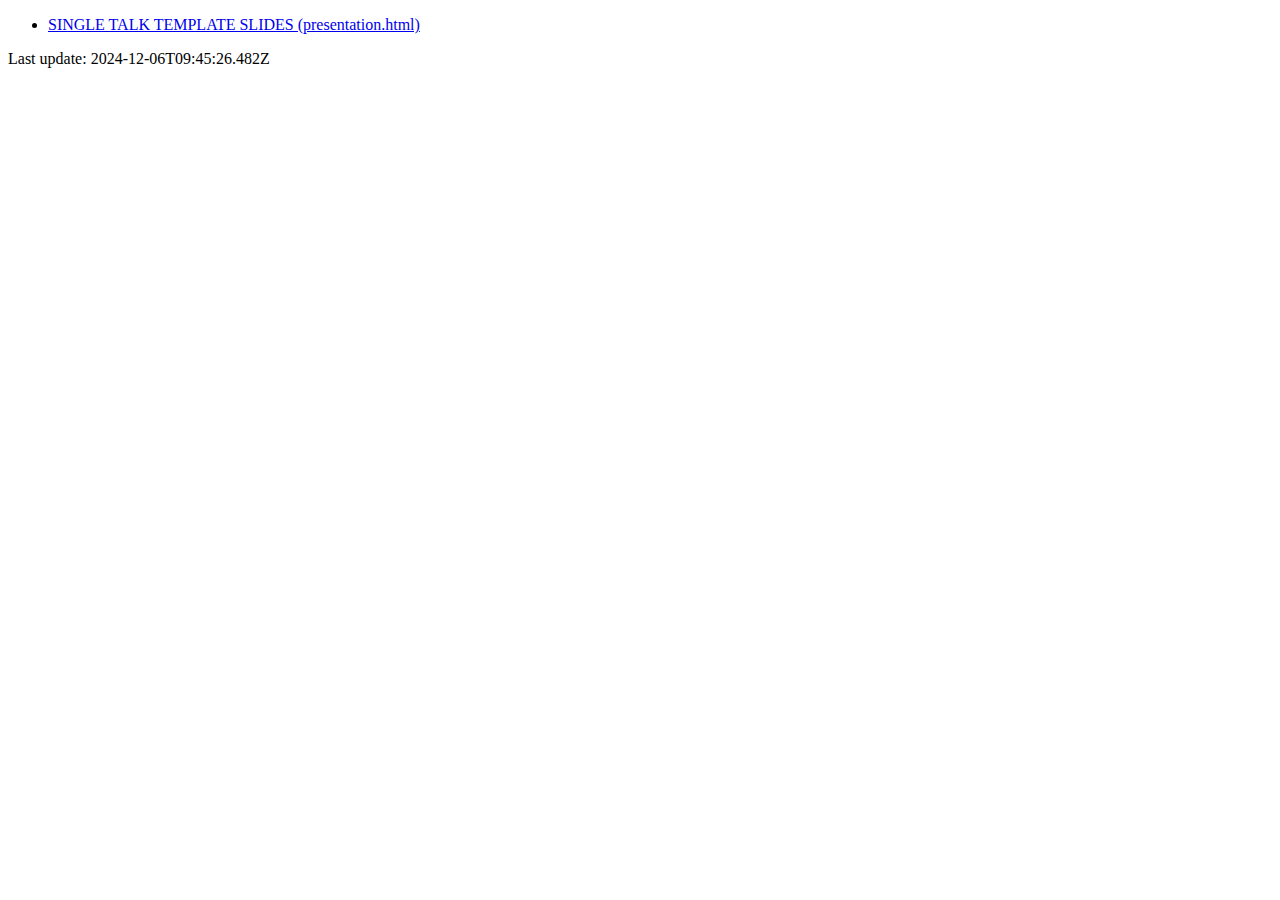
<file: index.html>
<!DOCTYPE html>
<html lang="en">
  <head>
    <meta charset="utf-8" />
    <title>reveal-md</title>
    <link rel="stylesheet" href="./dist/theme/black.css" id="theme" />
  </head>

  <body>
    <ul>
      <li>
        <a href="presentation.html" title="SINGLE TALK TEMPLATE SLIDES">
            SINGLE TALK TEMPLATE SLIDES (presentation.html)
        </a>
      </li>
    </ul>

    <p>
      Last update: 2024-12-06T09:45:26.482Z
    </p>
  </body>
</html>
</file>
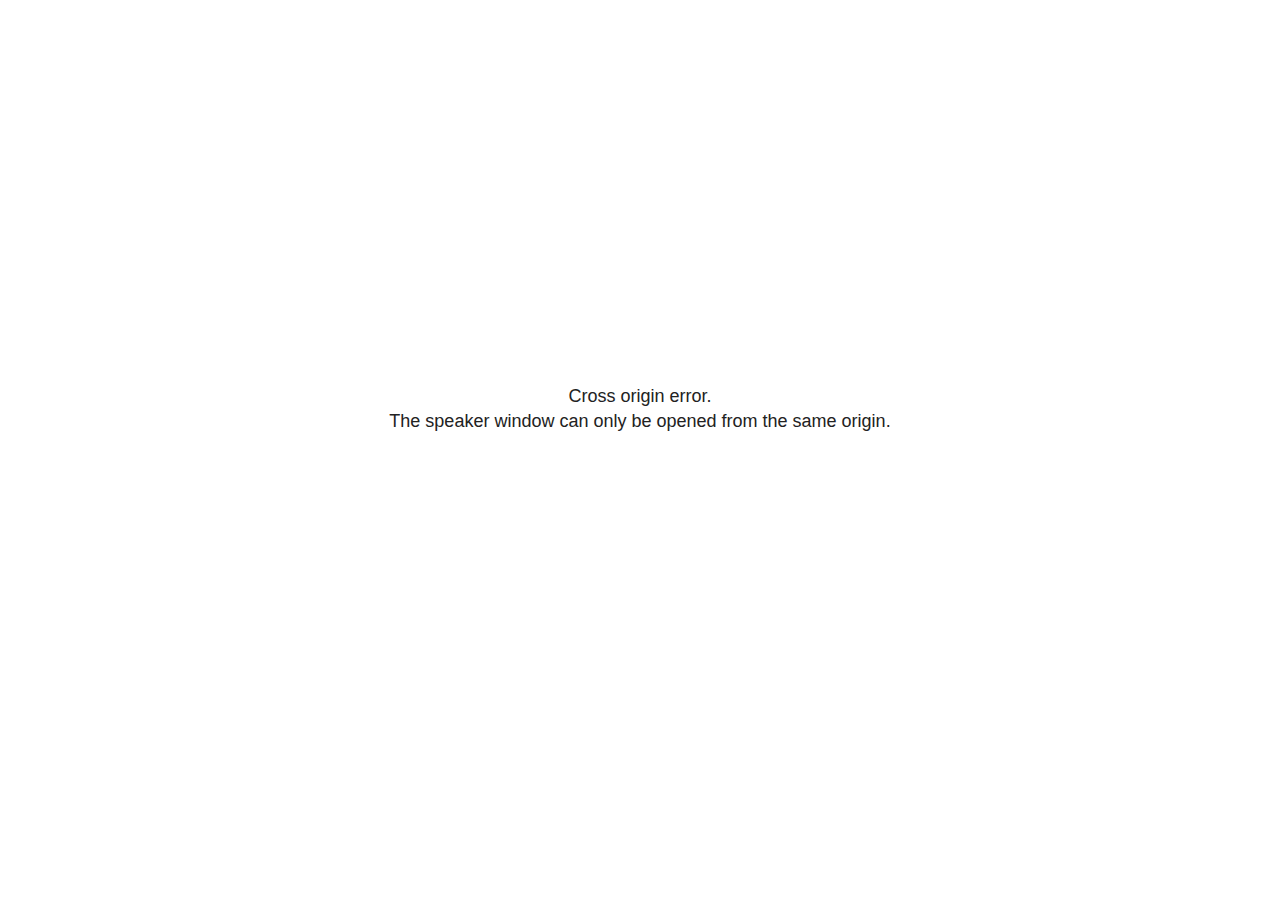
<file: plugin/notes/speaker-view.html>
<!--
	NOTE: You need to build the notes plugin after making changes to this file.
-->
<html lang="en">
	<head>
		<meta charset="utf-8">

		<title>reveal.js - Speaker View</title>

		<style>
			body {
				font-family: Helvetica;
				font-size: 18px;
			}

			#current-slide,
			#upcoming-slide,
			#speaker-controls {
				padding: 6px;
				box-sizing: border-box;
				-moz-box-sizing: border-box;
			}

			#current-slide iframe,
			#upcoming-slide iframe {
				width: 100%;
				height: 100%;
				border: 1px solid #ddd;
			}

			#current-slide .label,
			#upcoming-slide .label {
				position: absolute;
				top: 10px;
				left: 10px;
				z-index: 2;
			}

			#connection-status {
				position: absolute;
				top: 0;
				left: 0;
				width: 100%;
				height: 100%;
				z-index: 20;
				padding: 30% 20% 20% 20%;
				font-size: 18px;
				color: #222;
				background: #fff;
				text-align: center;
				box-sizing: border-box;
				line-height: 1.4;
			}

			.overlay-element {
				height: 34px;
				line-height: 34px;
				padding: 0 10px;
				text-shadow: none;
				background: rgba( 220, 220, 220, 0.8 );
				color: #222;
				font-size: 14px;
			}

			.overlay-element.interactive:hover {
				background: rgba( 220, 220, 220, 1 );
			}

			#current-slide {
				position: absolute;
				width: 60%;
				height: 100%;
				top: 0;
				left: 0;
				padding-right: 0;
			}

			#upcoming-slide {
				position: absolute;
				width: 40%;
				height: 40%;
				right: 0;
				top: 0;
			}

			/* Speaker controls */
			#speaker-controls {
				position: absolute;
				top: 40%;
				right: 0;
				width: 40%;
				height: 60%;
				overflow: auto;
				font-size: 18px;
			}

				.speaker-controls-time.hidden,
				.speaker-controls-notes.hidden {
					display: none;
				}

				.speaker-controls-time .label,
				.speaker-controls-pace .label,
				.speaker-controls-notes .label {
					text-transform: uppercase;
					font-weight: normal;
					font-size: 0.66em;
					color: #666;
					margin: 0;
				}

				.speaker-controls-time, .speaker-controls-pace {
					border-bottom: 1px solid rgba( 200, 200, 200, 0.5 );
					margin-bottom: 10px;
					padding: 10px 16px;
					padding-bottom: 20px;
					cursor: pointer;
				}

				.speaker-controls-time .reset-button {
					opacity: 0;
					float: right;
					color: #666;
					text-decoration: none;
				}
				.speaker-controls-time:hover .reset-button {
					opacity: 1;
				}

				.speaker-controls-time .timer,
				.speaker-controls-time .clock {
					width: 50%;
				}

				.speaker-controls-time .timer,
				.speaker-controls-time .clock,
				.speaker-controls-time .pacing .hours-value,
				.speaker-controls-time .pacing .minutes-value,
				.speaker-controls-time .pacing .seconds-value {
					font-size: 1.9em;
				}

				.speaker-controls-time .timer {
					float: left;
				}

				.speaker-controls-time .clock {
					float: right;
					text-align: right;
				}

				.speaker-controls-time span.mute {
					opacity: 0.3;
				}

				.speaker-controls-time .pacing-title {
					margin-top: 5px;
				}

				.speaker-controls-time .pacing.ahead {
					color: blue;
				}

				.speaker-controls-time .pacing.on-track {
					color: green;
				}

				.speaker-controls-time .pacing.behind {
					color: red;
				}

				.speaker-controls-notes {
					padding: 10px 16px;
				}

				.speaker-controls-notes .value {
					margin-top: 5px;
					line-height: 1.4;
					font-size: 1.2em;
				}

			/* Layout selector */
			#speaker-layout {
				position: absolute;
				top: 10px;
				right: 10px;
				color: #222;
				z-index: 10;
			}
				#speaker-layout select {
					position: absolute;
					width: 100%;
					height: 100%;
					top: 0;
					left: 0;
					border: 0;
					box-shadow: 0;
					cursor: pointer;
					opacity: 0;

					font-size: 1em;
					background-color: transparent;

					-moz-appearance: none;
					-webkit-appearance: none;
					-webkit-tap-highlight-color: rgba(0, 0, 0, 0);
				}

				#speaker-layout select:focus {
					outline: none;
					box-shadow: none;
				}

			.clear {
				clear: both;
			}

			/* Speaker layout: Wide */
			body[data-speaker-layout="wide"] #current-slide,
			body[data-speaker-layout="wide"] #upcoming-slide {
				width: 50%;
				height: 45%;
				padding: 6px;
			}

			body[data-speaker-layout="wide"] #current-slide {
				top: 0;
				left: 0;
			}

			body[data-speaker-layout="wide"] #upcoming-slide {
				top: 0;
				left: 50%;
			}

			body[data-speaker-layout="wide"] #speaker-controls {
				top: 45%;
				left: 0;
				width: 100%;
				height: 50%;
				font-size: 1.25em;
			}

			/* Speaker layout: Tall */
			body[data-speaker-layout="tall"] #current-slide,
			body[data-speaker-layout="tall"] #upcoming-slide {
				width: 45%;
				height: 50%;
				padding: 6px;
			}

			body[data-speaker-layout="tall"] #current-slide {
				top: 0;
				left: 0;
			}

			body[data-speaker-layout="tall"] #upcoming-slide {
				top: 50%;
				left: 0;
			}

			body[data-speaker-layout="tall"] #speaker-controls {
				padding-top: 40px;
				top: 0;
				left: 45%;
				width: 55%;
				height: 100%;
				font-size: 1.25em;
			}

			/* Speaker layout: Notes only */
			body[data-speaker-layout="notes-only"] #current-slide,
			body[data-speaker-layout="notes-only"] #upcoming-slide {
				display: none;
			}

			body[data-speaker-layout="notes-only"] #speaker-controls {
				padding-top: 40px;
				top: 0;
				left: 0;
				width: 100%;
				height: 100%;
				font-size: 1.25em;
			}

			@media screen and (max-width: 1080px) {
				body[data-speaker-layout="default"] #speaker-controls {
					font-size: 16px;
				}
			}

			@media screen and (max-width: 900px) {
				body[data-speaker-layout="default"] #speaker-controls {
					font-size: 14px;
				}
			}

			@media screen and (max-width: 800px) {
				body[data-speaker-layout="default"] #speaker-controls {
					font-size: 12px;
				}
			}

		</style>
	</head>

	<body>

		<div id="connection-status">Loading speaker view...</div>

		<div id="current-slide"></div>
		<div id="upcoming-slide"><span class="overlay-element label">Upcoming</span></div>
		<div id="speaker-controls">
			<div class="speaker-controls-time">
				<h4 class="label">Time <span class="reset-button">Click to Reset</span></h4>
				<div class="clock">
					<span class="clock-value">0:00 AM</span>
				</div>
				<div class="timer">
					<span class="hours-value">00</span><span class="minutes-value">:00</span><span class="seconds-value">:00</span>
				</div>
				<div class="clear"></div>

				<h4 class="label pacing-title" style="display: none">Pacing – Time to finish current slide</h4>
				<div class="pacing" style="display: none">
					<span class="hours-value">00</span><span class="minutes-value">:00</span><span class="seconds-value">:00</span>
				</div>
			</div>

			<div class="speaker-controls-notes hidden">
				<h4 class="label">Notes</h4>
				<div class="value"></div>
			</div>
		</div>
		<div id="speaker-layout" class="overlay-element interactive">
			<span class="speaker-layout-label"></span>
			<select class="speaker-layout-dropdown"></select>
		</div>

		<script>

			(function() {

				var notes,
					notesValue,
					currentState,
					currentSlide,
					upcomingSlide,
					layoutLabel,
					layoutDropdown,
					pendingCalls = {},
					lastRevealApiCallId = 0,
					connected = false

				var connectionStatus = document.querySelector( '#connection-status' );

				var SPEAKER_LAYOUTS = {
					'default': 'Default',
					'wide': 'Wide',
					'tall': 'Tall',
					'notes-only': 'Notes only'
				};

				setupLayout();

				let openerOrigin;

				try {
					openerOrigin = window.opener.location.origin;
				}
				catch ( error ) { console.warn( error ) }

				// In order to prevent XSS, the speaker view will only run if its
				// opener has the same origin as itself
				if( window.location.origin !== openerOrigin ) {
					connectionStatus.innerHTML = 'Cross origin error.<br>The speaker window can only be opened from the same origin.';
					return;
				}

				var connectionTimeout = setTimeout( function() {
					connectionStatus.innerHTML = 'Error connecting to main window.<br>Please try closing and reopening the speaker view.';
				}, 5000 );

				window.addEventListener( 'message', function( event ) {

					// Validate the origin of all messages to avoid parsing messages
					// that aren't meant for us. Ignore when running off file:// so
					// that the speaker view continues to work without a web server.
					if( window.location.origin !== event.origin && window.location.origin !== 'file://' ) {
						return
					}

					clearTimeout( connectionTimeout );
					connectionStatus.style.display = 'none';

					var data = JSON.parse( event.data );

					// The overview mode is only useful to the reveal.js instance
					// where navigation occurs so we don't sync it
					if( data.state ) delete data.state.overview;

					// Messages sent by the notes plugin inside of the main window
					if( data && data.namespace === 'reveal-notes' ) {
						if( data.type === 'connect' ) {
							handleConnectMessage( data );
						}
						else if( data.type === 'state' ) {
							handleStateMessage( data );
						}
						else if( data.type === 'return' ) {
							pendingCalls[data.callId](data.result);
							delete pendingCalls[data.callId];
						}
					}
					// Messages sent by the reveal.js inside of the current slide preview
					else if( data && data.namespace === 'reveal' ) {
						if( /ready/.test( data.eventName ) ) {
							// Send a message back to notify that the handshake is complete
							window.opener.postMessage( JSON.stringify({ namespace: 'reveal-notes', type: 'connected'} ), '*' );
						}
						else if( /slidechanged|fragmentshown|fragmenthidden|paused|resumed/.test( data.eventName ) && currentState !== JSON.stringify( data.state ) ) {

							dispatchStateToMainWindow( data.state );

						}
					}

				} );

				/**
				 * Updates the presentation in the main window to match the state
				 * of the presentation in the notes window.
				 */
				const dispatchStateToMainWindow = debounce(( state ) => {
					window.opener.postMessage( JSON.stringify({ method: 'setState', args: [ state ]} ), '*' );
				}, 500);

				/**
				 * Asynchronously calls the Reveal.js API of the main frame.
				 */
				function callRevealApi( methodName, methodArguments, callback ) {

					var callId = ++lastRevealApiCallId;
					pendingCalls[callId] = callback;
					window.opener.postMessage( JSON.stringify( {
						namespace: 'reveal-notes',
						type: 'call',
						callId: callId,
						methodName: methodName,
						arguments: methodArguments
					} ), '*' );

				}

				/**
				 * Called when the main window is trying to establish a
				 * connection.
				 */
				function handleConnectMessage( data ) {

					if( connected === false ) {
						connected = true;

						setupIframes( data );
						setupKeyboard();
						setupNotes();
						setupTimer();
						setupHeartbeat();
					}

				}

				/**
				 * Called when the main window sends an updated state.
				 */
				function handleStateMessage( data ) {

					// Store the most recently set state to avoid circular loops
					// applying the same state
					currentState = JSON.stringify( data.state );

					// No need for updating the notes in case of fragment changes
					if ( data.notes ) {
						notes.classList.remove( 'hidden' );
						notesValue.style.whiteSpace = data.whitespace;
						if( data.markdown ) {
							notesValue.innerHTML = marked( data.notes );
						}
						else {
							notesValue.innerHTML = data.notes;
						}
					}
					else {
						notes.classList.add( 'hidden' );
					}

					// Update the note slides
					currentSlide.contentWindow.postMessage( JSON.stringify({ method: 'setState', args: [ data.state ] }), '*' );
					upcomingSlide.contentWindow.postMessage( JSON.stringify({ method: 'setState', args: [ data.state ] }), '*' );
					upcomingSlide.contentWindow.postMessage( JSON.stringify({ method: 'next' }), '*' );

				}

				// Limit to max one state update per X ms
				handleStateMessage = debounce( handleStateMessage, 200 );

				/**
				 * Forward keyboard events to the current slide window.
				 * This enables keyboard events to work even if focus
				 * isn't set on the current slide iframe.
				 *
				 * Block F5 default handling, it reloads and disconnects
				 * the speaker notes window.
				 */
				function setupKeyboard() {

					document.addEventListener( 'keydown', function( event ) {
						if( event.keyCode === 116 || ( event.metaKey && event.keyCode === 82 ) ) {
							event.preventDefault();
							return false;
						}
						currentSlide.contentWindow.postMessage( JSON.stringify({ method: 'triggerKey', args: [ event.keyCode ] }), '*' );
					} );

				}

				/**
				 * Creates the preview iframes.
				 */
				function setupIframes( data ) {

					var params = [
						'receiver',
						'progress=false',
						'history=false',
						'transition=none',
						'autoSlide=0',
						'backgroundTransition=none'
					].join( '&' );

					var urlSeparator = /\?/.test(data.url) ? '&' : '?';
					var hash = '#/' + data.state.indexh + '/' + data.state.indexv;
					var currentURL = data.url + urlSeparator + params + '&scrollActivationWidth=false&postMessageEvents=true' + hash;
					var upcomingURL = data.url + urlSeparator + params + '&scrollActivationWidth=false&controls=false' + hash;

					currentSlide = document.createElement( 'iframe' );
					currentSlide.setAttribute( 'width', 1280 );
					currentSlide.setAttribute( 'height', 1024 );
					currentSlide.setAttribute( 'src', currentURL );
					document.querySelector( '#current-slide' ).appendChild( currentSlide );

					upcomingSlide = document.createElement( 'iframe' );
					upcomingSlide.setAttribute( 'width', 640 );
					upcomingSlide.setAttribute( 'height', 512 );
					upcomingSlide.setAttribute( 'src', upcomingURL );
					document.querySelector( '#upcoming-slide' ).appendChild( upcomingSlide );

				}

				/**
				 * Setup the notes UI.
				 */
				function setupNotes() {

					notes = document.querySelector( '.speaker-controls-notes' );
					notesValue = document.querySelector( '.speaker-controls-notes .value' );

				}

				/**
				 * We send out a heartbeat at all times to ensure we can
				 * reconnect with the main presentation window after reloads.
				 */
				function setupHeartbeat() {

					setInterval( () => {
						window.opener.postMessage( JSON.stringify({ namespace: 'reveal-notes', type: 'heartbeat'} ), '*' );
					}, 1000 );

				}

				function getTimings( callback ) {

					callRevealApi( 'getSlidesAttributes', [], function ( slideAttributes ) {
						callRevealApi( 'getConfig', [], function ( config ) {
							var totalTime = config.totalTime;
							var minTimePerSlide = config.minimumTimePerSlide || 0;
							var defaultTiming = config.defaultTiming;
							if ((defaultTiming == null) && (totalTime == null)) {
								callback(null);
								return;
							}
							// Setting totalTime overrides defaultTiming
							if (totalTime) {
								defaultTiming = 0;
							}
							var timings = [];
							for ( var i in slideAttributes ) {
								var slide = slideAttributes[ i ];
								var timing = defaultTiming;
								if( slide.hasOwnProperty( 'data-timing' )) {
									var t = slide[ 'data-timing' ];
									timing = parseInt(t);
									if( isNaN(timing) ) {
										console.warn("Could not parse timing '" + t + "' of slide " + i + "; using default of " + defaultTiming);
										timing = defaultTiming;
									}
								}
								timings.push(timing);
							}
							if ( totalTime ) {
								// After we've allocated time to individual slides, we summarize it and
								// subtract it from the total time
								var remainingTime = totalTime - timings.reduce( function(a, b) { return a + b; }, 0 );
								// The remaining time is divided by the number of slides that have 0 seconds
								// allocated at the moment, giving the average time-per-slide on the remaining slides
								var remainingSlides = (timings.filter( function(x) { return x == 0 }) ).length
								var timePerSlide = Math.round( remainingTime / remainingSlides, 0 )
								// And now we replace every zero-value timing with that average
								timings = timings.map( function(x) { return (x==0 ? timePerSlide : x) } );
							}
							var slidesUnderMinimum = timings.filter( function(x) { return (x < minTimePerSlide) } ).length
							if ( slidesUnderMinimum ) {
								message = "The pacing time for " + slidesUnderMinimum + " slide(s) is under the configured minimum of " + minTimePerSlide + " seconds. Check the data-timing attribute on individual slides, or consider increasing the totalTime or minimumTimePerSlide configuration options (or removing some slides).";
								alert(message);
							}
							callback( timings );
						} );
					} );

				}

				/**
				 * Return the number of seconds allocated for presenting
				 * all slides up to and including this one.
				 */
				function getTimeAllocated( timings, callback ) {

					callRevealApi( 'getSlidePastCount', [], function ( currentSlide ) {
						var allocated = 0;
						for (var i in timings.slice(0, currentSlide + 1)) {
							allocated += timings[i];
						}
						callback( allocated );
					} );

				}

				/**
				 * Create the timer and clock and start updating them
				 * at an interval.
				 */
				function setupTimer() {

					var start = new Date(),
					timeEl = document.querySelector( '.speaker-controls-time' ),
					clockEl = timeEl.querySelector( '.clock-value' ),
					hoursEl = timeEl.querySelector( '.hours-value' ),
					minutesEl = timeEl.querySelector( '.minutes-value' ),
					secondsEl = timeEl.querySelector( '.seconds-value' ),
					pacingTitleEl = timeEl.querySelector( '.pacing-title' ),
					pacingEl = timeEl.querySelector( '.pacing' ),
					pacingHoursEl = pacingEl.querySelector( '.hours-value' ),
					pacingMinutesEl = pacingEl.querySelector( '.minutes-value' ),
					pacingSecondsEl = pacingEl.querySelector( '.seconds-value' );

					var timings = null;
					getTimings( function ( _timings ) {

						timings = _timings;
						if (_timings !== null) {
							pacingTitleEl.style.removeProperty('display');
							pacingEl.style.removeProperty('display');
						}

						// Update once directly
						_updateTimer();

						// Then update every second
						setInterval( _updateTimer, 1000 );

					} );


					function _resetTimer() {

						if (timings == null) {
							start = new Date();
							_updateTimer();
						}
						else {
							// Reset timer to beginning of current slide
							getTimeAllocated( timings, function ( slideEndTimingSeconds ) {
								var slideEndTiming = slideEndTimingSeconds * 1000;
								callRevealApi( 'getSlidePastCount', [], function ( currentSlide ) {
									var currentSlideTiming = timings[currentSlide] * 1000;
									var previousSlidesTiming = slideEndTiming - currentSlideTiming;
									var now = new Date();
									start = new Date(now.getTime() - previousSlidesTiming);
									_updateTimer();
								} );
							} );
						}

					}

					timeEl.addEventListener( 'click', function() {
						_resetTimer();
						return false;
					} );

					function _displayTime( hrEl, minEl, secEl, time) {

						var sign = Math.sign(time) == -1 ? "-" : "";
						time = Math.abs(Math.round(time / 1000));
						var seconds = time % 60;
						var minutes = Math.floor( time / 60 ) % 60 ;
						var hours = Math.floor( time / ( 60 * 60 )) ;
						hrEl.innerHTML = sign + zeroPadInteger( hours );
						if (hours == 0) {
							hrEl.classList.add( 'mute' );
						}
						else {
							hrEl.classList.remove( 'mute' );
						}
						minEl.innerHTML = ':' + zeroPadInteger( minutes );
						if (hours == 0 && minutes == 0) {
							minEl.classList.add( 'mute' );
						}
						else {
							minEl.classList.remove( 'mute' );
						}
						secEl.innerHTML = ':' + zeroPadInteger( seconds );
					}

					function _updateTimer() {

						var diff, hours, minutes, seconds,
						now = new Date();

						diff = now.getTime() - start.getTime();

						clockEl.innerHTML = now.toLocaleTimeString( 'en-US', { hour12: true, hour: '2-digit', minute:'2-digit' } );
						_displayTime( hoursEl, minutesEl, secondsEl, diff );
						if (timings !== null) {
							_updatePacing(diff);
						}

					}

					function _updatePacing(diff) {

						getTimeAllocated( timings, function ( slideEndTimingSeconds ) {
							var slideEndTiming = slideEndTimingSeconds * 1000;

							callRevealApi( 'getSlidePastCount', [], function ( currentSlide ) {
								var currentSlideTiming = timings[currentSlide] * 1000;
								var timeLeftCurrentSlide = slideEndTiming - diff;
								if (timeLeftCurrentSlide < 0) {
									pacingEl.className = 'pacing behind';
								}
								else if (timeLeftCurrentSlide < currentSlideTiming) {
									pacingEl.className = 'pacing on-track';
								}
								else {
									pacingEl.className = 'pacing ahead';
								}
								_displayTime( pacingHoursEl, pacingMinutesEl, pacingSecondsEl, timeLeftCurrentSlide );
							} );
						} );
					}

				}

				/**
				 * Sets up the speaker view layout and layout selector.
				 */
				function setupLayout() {

					layoutDropdown = document.querySelector( '.speaker-layout-dropdown' );
					layoutLabel = document.querySelector( '.speaker-layout-label' );

					// Render the list of available layouts
					for( var id in SPEAKER_LAYOUTS ) {
						var option = document.createElement( 'option' );
						option.setAttribute( 'value', id );
						option.textContent = SPEAKER_LAYOUTS[ id ];
						layoutDropdown.appendChild( option );
					}

					// Monitor the dropdown for changes
					layoutDropdown.addEventListener( 'change', function( event ) {

						setLayout( layoutDropdown.value );

					}, false );

					// Restore any currently persisted layout
					setLayout( getLayout() );

				}

				/**
				 * Sets a new speaker view layout. The layout is persisted
				 * in local storage.
				 */
				function setLayout( value ) {

					var title = SPEAKER_LAYOUTS[ value ];

					layoutLabel.innerHTML = 'Layout' + ( title ? ( ': ' + title ) : '' );
					layoutDropdown.value = value;

					document.body.setAttribute( 'data-speaker-layout', value );

					// Persist locally
					if( supportsLocalStorage() ) {
						window.localStorage.setItem( 'reveal-speaker-layout', value );
					}

				}

				/**
				 * Returns the ID of the most recently set speaker layout
				 * or our default layout if none has been set.
				 */
				function getLayout() {

					if( supportsLocalStorage() ) {
						var layout = window.localStorage.getItem( 'reveal-speaker-layout' );
						if( layout ) {
							return layout;
						}
					}

					// Default to the first record in the layouts hash
					for( var id in SPEAKER_LAYOUTS ) {
						return id;
					}

				}

				function supportsLocalStorage() {

					try {
						localStorage.setItem('test', 'test');
						localStorage.removeItem('test');
						return true;
					}
					catch( e ) {
						return false;
					}

				}

				function zeroPadInteger( num ) {

					var str = '00' + parseInt( num );
					return str.substring( str.length - 2 );

				}

				/**
				 * Limits the frequency at which a function can be called.
				 */
				function debounce( fn, ms ) {

					var lastTime = 0,
						timeout;

					return function() {

						var args = arguments;
						var context = this;

						clearTimeout( timeout );

						var timeSinceLastCall = Date.now() - lastTime;
						if( timeSinceLastCall > ms ) {
							fn.apply( context, args );
							lastTime = Date.now();
						}
						else {
							timeout = setTimeout( function() {
								fn.apply( context, args );
								lastTime = Date.now();
							}, ms - timeSinceLastCall );
						}

					}

				}

			})();

		</script>
	</body>
</html>
</file>
<file: dist/theme/black.css>
/**
 * Black theme for reveal.js. This is the opposite of the 'white' theme.
 *
 * By Hakim El Hattab, http://hakim.se
 */
@import url(./fonts/source-sans-pro/source-sans-pro.css);
section.has-light-background, section.has-light-background h1, section.has-light-background h2, section.has-light-background h3, section.has-light-background h4, section.has-light-background h5, section.has-light-background h6 {
  color: #222;
}

/*********************************************
 * GLOBAL STYLES
 *********************************************/
:root {
  --r-background-color: #191919;
  --r-main-font: Source Sans Pro, Helvetica, sans-serif;
  --r-main-font-size: 42px;
  --r-main-color: #fff;
  --r-block-margin: 20px;
  --r-heading-margin: 0 0 20px 0;
  --r-heading-font: Source Sans Pro, Helvetica, sans-serif;
  --r-heading-color: #fff;
  --r-heading-line-height: 1.2;
  --r-heading-letter-spacing: normal;
  --r-heading-text-transform: uppercase;
  --r-heading-text-shadow: none;
  --r-heading-font-weight: 600;
  --r-heading1-text-shadow: none;
  --r-heading1-size: 2.5em;
  --r-heading2-size: 1.6em;
  --r-heading3-size: 1.3em;
  --r-heading4-size: 1em;
  --r-code-font: monospace;
  --r-link-color: #42affa;
  --r-link-color-dark: #068de9;
  --r-link-color-hover: #8dcffc;
  --r-selection-background-color: rgba(66, 175, 250, 0.75);
  --r-selection-color: #fff;
  --r-overlay-element-bg-color: 240, 240, 240;
  --r-overlay-element-fg-color: 0, 0, 0;
}

.reveal-viewport {
  background: #191919;
  background-color: var(--r-background-color);
}

.reveal {
  font-family: var(--r-main-font);
  font-size: var(--r-main-font-size);
  font-weight: normal;
  color: var(--r-main-color);
}

.reveal ::selection {
  color: var(--r-selection-color);
  background: var(--r-selection-background-color);
  text-shadow: none;
}

.reveal ::-moz-selection {
  color: var(--r-selection-color);
  background: var(--r-selection-background-color);
  text-shadow: none;
}

.reveal .slides section,
.reveal .slides section > section {
  line-height: 1.3;
  font-weight: inherit;
}

/*********************************************
 * HEADERS
 *********************************************/
.reveal h1,
.reveal h2,
.reveal h3,
.reveal h4,
.reveal h5,
.reveal h6 {
  margin: var(--r-heading-margin);
  color: var(--r-heading-color);
  font-family: var(--r-heading-font);
  font-weight: var(--r-heading-font-weight);
  line-height: var(--r-heading-line-height);
  letter-spacing: var(--r-heading-letter-spacing);
  text-transform: var(--r-heading-text-transform);
  text-shadow: var(--r-heading-text-shadow);
  word-wrap: break-word;
}

.reveal h1 {
  font-size: var(--r-heading1-size);
}

.reveal h2 {
  font-size: var(--r-heading2-size);
}

.reveal h3 {
  font-size: var(--r-heading3-size);
}

.reveal h4 {
  font-size: var(--r-heading4-size);
}

.reveal h1 {
  text-shadow: var(--r-heading1-text-shadow);
}

/*********************************************
 * OTHER
 *********************************************/
.reveal p {
  margin: var(--r-block-margin) 0;
  line-height: 1.3;
}

/* Remove trailing margins after titles */
.reveal h1:last-child,
.reveal h2:last-child,
.reveal h3:last-child,
.reveal h4:last-child,
.reveal h5:last-child,
.reveal h6:last-child {
  margin-bottom: 0;
}

/* Ensure certain elements are never larger than the slide itself */
.reveal img,
.reveal video,
.reveal iframe {
  max-width: 95%;
  max-height: 95%;
}

.reveal strong,
.reveal b {
  font-weight: bold;
}

.reveal em {
  font-style: italic;
}

.reveal ol,
.reveal dl,
.reveal ul {
  display: inline-block;
  text-align: left;
  margin: 0 0 0 1em;
}

.reveal ol {
  list-style-type: decimal;
}

.reveal ul {
  list-style-type: disc;
}

.reveal ul ul {
  list-style-type: square;
}

.reveal ul ul ul {
  list-style-type: circle;
}

.reveal ul ul,
.reveal ul ol,
.reveal ol ol,
.reveal ol ul {
  display: block;
  margin-left: 40px;
}

.reveal dt {
  font-weight: bold;
}

.reveal dd {
  margin-left: 40px;
}

.reveal blockquote {
  display: block;
  position: relative;
  width: 70%;
  margin: var(--r-block-margin) auto;
  padding: 5px;
  font-style: italic;
  background: rgba(255, 255, 255, 0.05);
  box-shadow: 0px 0px 2px rgba(0, 0, 0, 0.2);
}

.reveal blockquote p:first-child,
.reveal blockquote p:last-child {
  display: inline-block;
}

.reveal q {
  font-style: italic;
}

.reveal pre {
  display: block;
  position: relative;
  width: 90%;
  margin: var(--r-block-margin) auto;
  text-align: left;
  font-size: 0.55em;
  font-family: var(--r-code-font);
  line-height: 1.2em;
  word-wrap: break-word;
  box-shadow: 0px 5px 15px rgba(0, 0, 0, 0.15);
}

.reveal code {
  font-family: var(--r-code-font);
  text-transform: none;
  tab-size: 2;
}

.reveal pre code {
  display: block;
  padding: 5px;
  overflow: auto;
  max-height: 400px;
  word-wrap: normal;
}

.reveal .code-wrapper {
  white-space: normal;
}

.reveal .code-wrapper code {
  white-space: pre;
}

.reveal table {
  margin: auto;
  border-collapse: collapse;
  border-spacing: 0;
}

.reveal table th {
  font-weight: bold;
}

.reveal table th,
.reveal table td {
  text-align: left;
  padding: 0.2em 0.5em 0.2em 0.5em;
  border-bottom: 1px solid;
}

.reveal table th[align=center],
.reveal table td[align=center] {
  text-align: center;
}

.reveal table th[align=right],
.reveal table td[align=right] {
  text-align: right;
}

.reveal table tbody tr:last-child th,
.reveal table tbody tr:last-child td {
  border-bottom: none;
}

.reveal sup {
  vertical-align: super;
  font-size: smaller;
}

.reveal sub {
  vertical-align: sub;
  font-size: smaller;
}

.reveal small {
  display: inline-block;
  font-size: 0.6em;
  line-height: 1.2em;
  vertical-align: top;
}

.reveal small * {
  vertical-align: top;
}

.reveal img {
  margin: var(--r-block-margin) 0;
}

/*********************************************
 * LINKS
 *********************************************/
.reveal a {
  color: var(--r-link-color);
  text-decoration: none;
  transition: color 0.15s ease;
}

.reveal a:hover {
  color: var(--r-link-color-hover);
  text-shadow: none;
  border: none;
}

.reveal .roll span:after {
  color: #fff;
  background: var(--r-link-color-dark);
}

/*********************************************
 * Frame helper
 *********************************************/
.reveal .r-frame {
  border: 4px solid var(--r-main-color);
  box-shadow: 0 0 10px rgba(0, 0, 0, 0.15);
}

.reveal a .r-frame {
  transition: all 0.15s linear;
}

.reveal a:hover .r-frame {
  border-color: var(--r-link-color);
  box-shadow: 0 0 20px rgba(0, 0, 0, 0.55);
}

/*********************************************
 * NAVIGATION CONTROLS
 *********************************************/
.reveal .controls {
  color: var(--r-link-color);
}

/*********************************************
 * PROGRESS BAR
 *********************************************/
.reveal .progress {
  background: rgba(0, 0, 0, 0.2);
  color: var(--r-link-color);
}

/*********************************************
 * PRINT BACKGROUND
 *********************************************/
@media print {
  .backgrounds {
    background-color: var(--r-background-color);
  }
}
</file>
